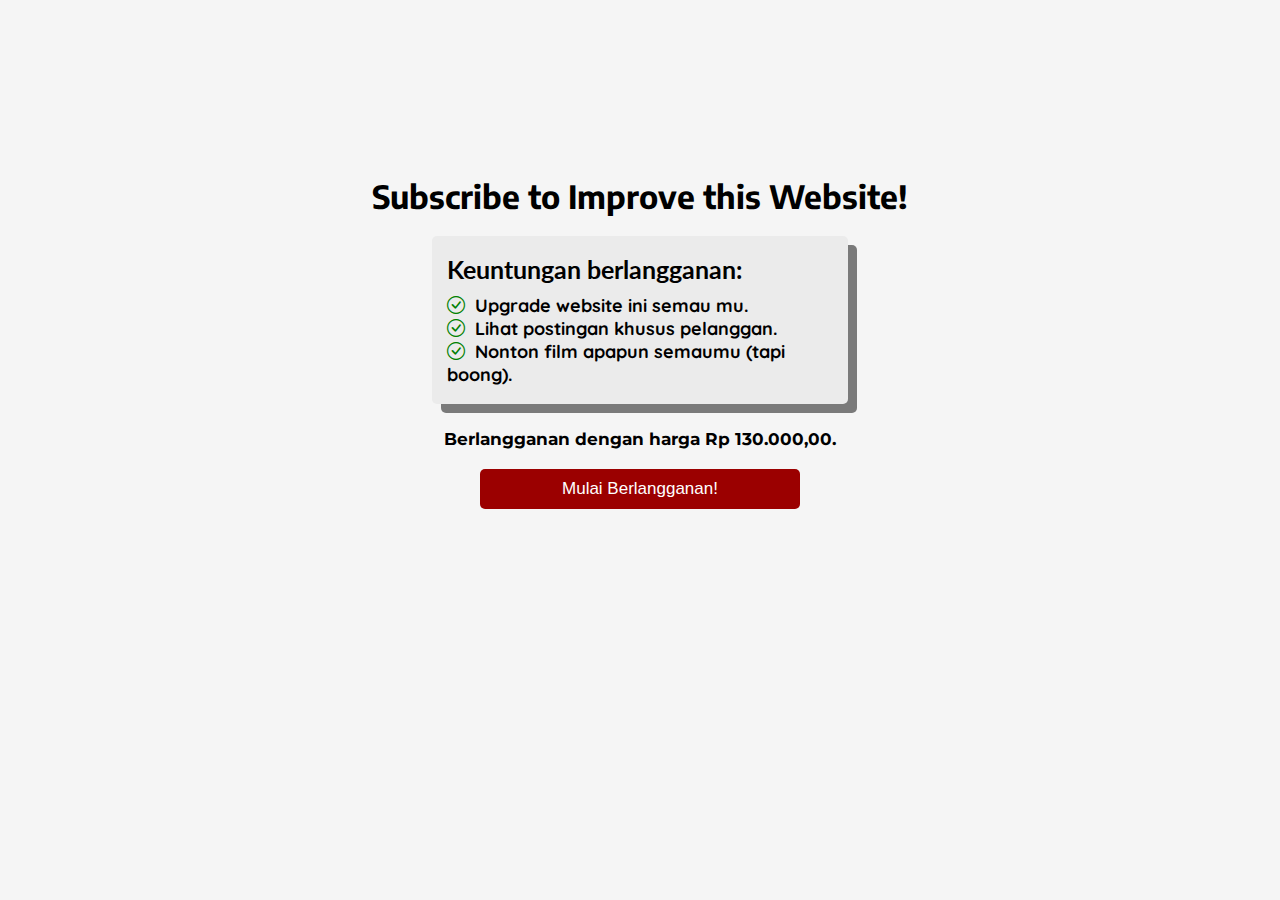
<file: top.html>
<!DOCTYPE html>
<html lang="en">
  <head>
    <meta charset="UTF-8" />
    <meta http-equiv="X-UA-Compatible" content="IE=edge" />
    <meta name="viewport" content="width=device-width, initial-scale=1.0" />

    <!-- bootstrap icons -->
    <link rel="stylesheet" href="https://cdn.jsdelivr.net/npm/bootstrap-icons@1.8.1/font/bootstrap-icons.css" />

    <!-- google fonts -->
    <link href="https://fonts.googleapis.com/css2?family=Fredoka:wght@300&display=swap" rel="stylesheet" />
    <link href="https://fonts.googleapis.com/css2?family=Press+Start+2P&display=swap" rel="stylesheet" />
    <link href="https://fonts.googleapis.com/css2?family=Encode+Sans:wght@300&display=swap" rel="stylesheet" />
    <link href="https://fonts.googleapis.com/css2?family=Montserrat&display=swap" rel="stylesheet" />
    <link href="https://fonts.googleapis.com/css2?family=Quicksand:wght@300&display=swap" rel="stylesheet" />
    <link href="https://fonts.googleapis.com/css2?family=Lato:wght@300&display=swap" rel="stylesheet" />
    <link href="https://fonts.googleapis.com/css2?family=Courier+Prime&display=swap" rel="stylesheet" />
    <link href="https://fonts.googleapis.com/css2?family=Roboto+Slab:wght@200&display=swap" rel="stylesheet" />

    <title>Subscribe to Improve this Website!</title>

    <style>
      /* style.css */

      * {
        margin: 0;
        padding: 0;
      }

      body {
        background: whitesmoke;
      }

      /* upgrade */

      .upgrade {
        margin: auto;
        width: 95%;
        text-align: center;
        margin-top: 7pc;
      }

      .title {
        font-family: "Encode Sans", sans-serif;
      }

      .keuntungan {
        background: rgba(235, 235, 235);
        border-radius: 5px;
        box-shadow: 9px 9px 0 rgba(0, 0, 0, 0.5);
        width: 90%;
        text-align: left;
        margin: auto;
        margin-top: 20px;
      }

      .title-keun {
        margin-left: 15px;
        font-size: 25px;
        font-family: "Lato", sans-serif;
      }

      .content {
        margin-top: 10px;
        margin-left: 15px;
      }

      .k1 {
        color: green;
        font-size: 18px;
      }

      .info-ket {
        margin-left: 10px;
        font-family: "Quicksand", sans-serif;
        font-weight: bold;
        color: black;
      }

      .harga {
        margin-top: 25px;
        font-family: "Montserrat", sans-serif;
        font-size: 17px;
      }

      .btn-go {
        background: #9b0000;
        margin-top: 20px;
        border: none;
        border-radius: 5px;
        color: white;
        font-size: 17px;
        cursor: pointer;
        height: 40px;
        width: 20pc;
      }

      .btn-go:hover {
        background: #6b0000;
      }

      /* DESKTOP VERSION */

      @media (min-width: 992px) {
        /* upgrade */

        .upgrade {
          margin: auto;
          width: 50%;
          text-align: center;
          margin-top: 11pc;
        }

        .title {
          font-family: "Encode Sans", sans-serif;
        }

        .keuntungan {
          background: rgba(235, 235, 235);
          border-radius: 5px;
          box-shadow: 9px 9px 0 rgba(0, 0, 0, 0.5);
          width: 65%;
          text-align: left;
          margin: auto;
          margin-top: 20px;
        }

        .title-keun {
          margin-left: 15px;
          font-size: 25px;
          font-family: "Lato", sans-serif;
        }

        .content {
          margin-top: 10px;
          margin-left: 15px;
        }

        .k1 {
          color: green;
          font-size: 18px;
        }

        .info-ket {
          margin-left: 10px;
          font-family: "Quicksand", sans-serif;
          font-weight: bold;
          color: black;
        }

        .harga {
          margin-top: 25px;
          font-family: "Montserrat", sans-serif;
          font-size: 17px;
        }

        .btn-go {
          background: #9b0000;
          margin-top: 20px;
          border: none;
          border-radius: 5px;
          color: white;
          font-size: 17px;
          cursor: pointer;
          height: 40px;
          width: 20pc;
        }

        .btn-go:hover {
          background: #6b0000;
        }
      }
    </style>
  </head>
  <body>
    <!-- Upgrade -->
    <div class="upgrade">
      <h1 class="title">Subscribe to Improve this Website!</h1>
      <div class="keuntungan">
        <br />
        <h3 class="title-keun">Keuntungan berlangganan:</h3>
        <div class="content">
          <p class="k1"><i class="bi bi-check-circle"></i><span class="info-ket">Upgrade website ini semau mu.</span></p>
          <p class="k1"><i class="bi bi-check-circle"></i><span class="info-ket">Lihat postingan khusus pelanggan.</span></p>
          <p class="k1"><i class="bi bi-check-circle"></i><span class="info-ket">Nonton film apapun semaumu (tapi boong).</span></p>
        </div>
        <br />
      </div>
      <h5 class="harga">Berlangganan dengan harga Rp 130.000,00.</h5>
      <button class="btn-go" onclick="subscribe()">Mulai Berlangganan!</button>
    </div>

    <script>
      function subscribe() {
        alert("Sedang di proses....");
        alert("Jangan takut, ini gratis :)");
        const lanjut = confirm("Mau lanjut upgrade website ini?");
        if (lanjut) {
          document.location.href = "upgr.html";
        } else {
          document.location.href = "upg.html";
          alert("Website kamu kembali ke level sebelumnya, atau tampilan sebelumnya");
        }
      }
    </script>
  </body>
</html>
</file>
